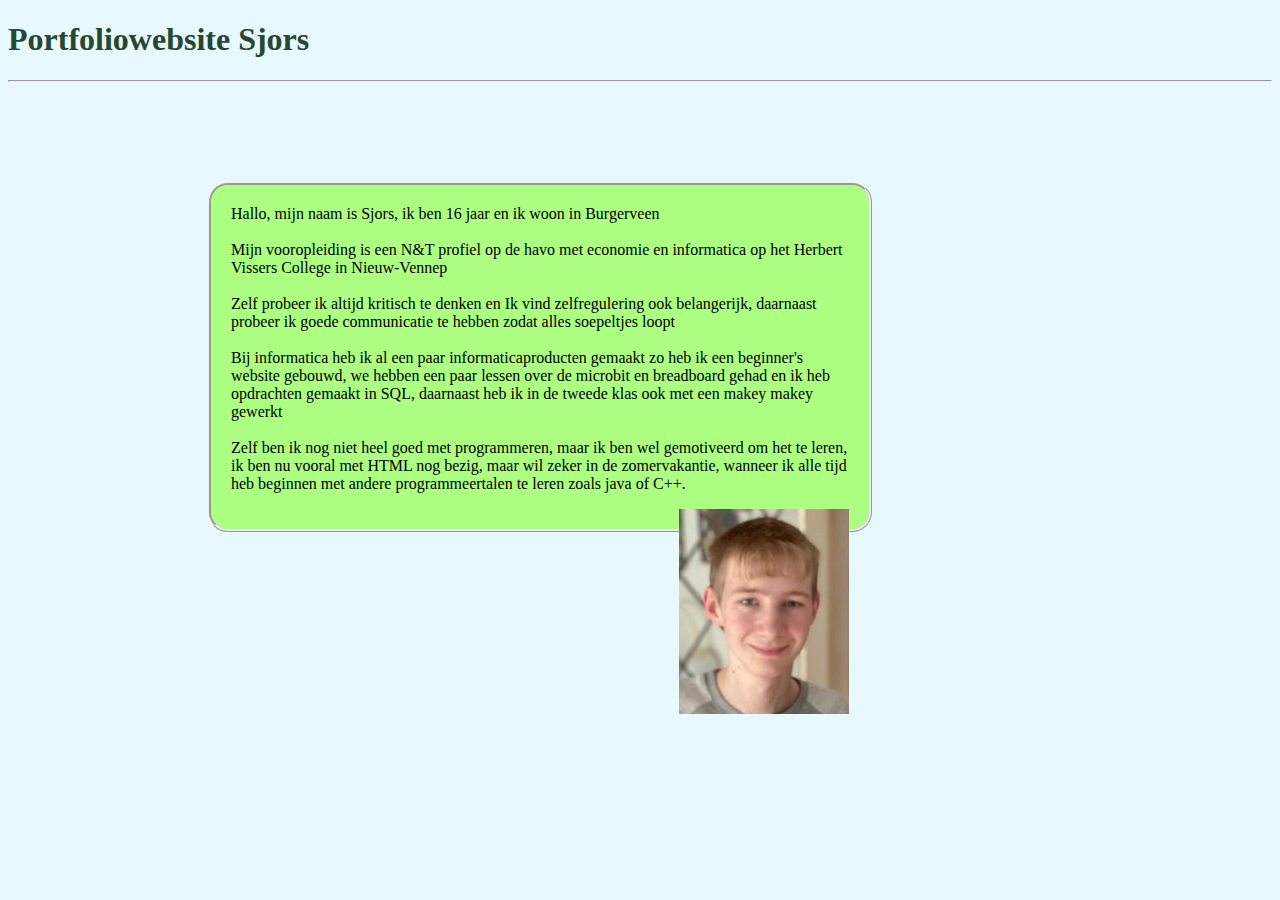
<file: Opdracht 2/index.html>
<!DOCTYPE html>
<html lang="en" dir="ltr">
  <head>
    <meta name="author" content="Sjors Hoogenboom">
    <meta charset="utf-8">
    <meta name="viewport" content="width=device-width, initial-scale=1">
    <link rel="stylesheet" type="text/css" href="./css/css.css">

    <title>Opdracht 2</title>
  </head>
  <body>
    <h1 class="titel">Portfoliowebsite Sjors </h1>
    <hr>

      <p>
        <div class="padding">
        Hallo, mijn naam is Sjors, ik ben 16 jaar en ik woon in Burgerveen
        <br><br>

        Mijn vooropleiding is een N&T profiel op de havo met
        economie en informatica op het Herbert Vissers College in Nieuw-Vennep
        <br><br>

        Zelf probeer ik altijd kritisch te denken en Ik vind zelfregulering
        ook belangerijk, daarnaast probeer ik goede communicatie te hebben
        zodat alles soepeltjes loopt
        <br><br>

        Bij informatica heb ik al een paar informaticaproducten gemaakt zo
        heb ik een beginner's website gebouwd, we hebben een paar lessen over
        de microbit en breadboard gehad en ik heb opdrachten gemaakt in SQL,
        daarnaast heb ik in de tweede klas ook met een makey makey gewerkt
        <br><br>

        Zelf ben ik nog niet heel goed met programmeren, maar ik ben wel
        gemotiveerd om het te leren, ik ben nu vooral met HTML nog bezig,
        maar wil zeker in de zomervakantie, wanneer ik alle tijd heb beginnen
        met andere programmeertalen te leren zoals java of C++.
      </p>
        <div/>
      </body>


<body>

        <div class="foto">
          <img src="images\foto_sjors.jpeg" alt="PasFotoSjors" style="width:170px;height:auto;">
        <div/>

  </body>
</html>
</file>
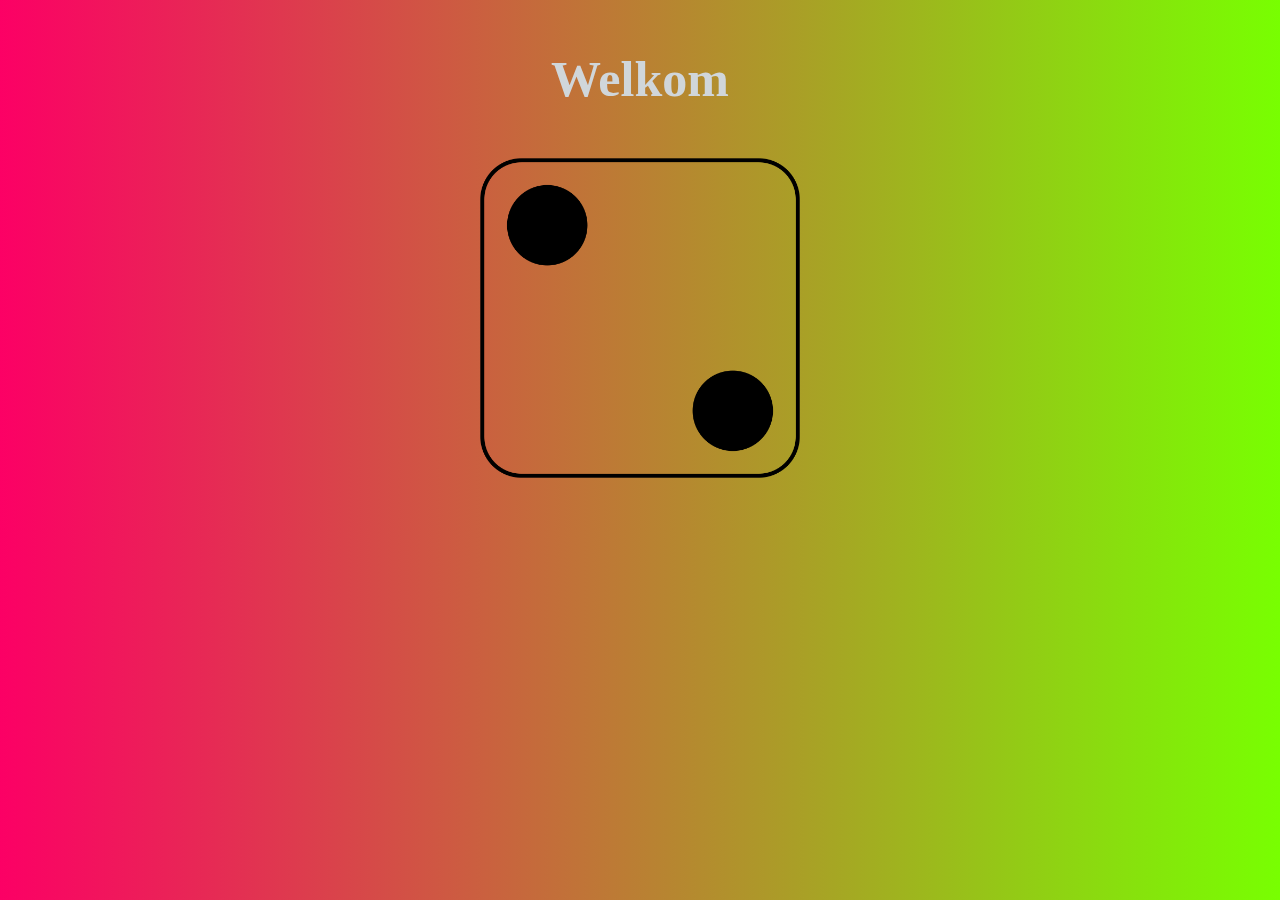
<file: Dice/dice.html>
<!DOCTYPE html>
<html lang="en" dir="ltr">
  <head>
    <meta charset="utf-8">
    <meta name="viewport" content="width=device-width, initial-scale=1.0">
    <title>Dice Roll</title>
    <link rel="stylesheet" href="css\dice.css">
  </head>

      <body>

        <div class="wrapper">
          <h1><h1/>

          <div class="dice-area">
            <p>Welkom</p>
          <img />
          </div>
        </div>

        <script src="js\dice.js" charset="utf-8"></script>

      </body>
</html>
</file>
<file: Opdracht 2/css/css.css>
.titel {
    color: #274730;
}

.padding {
  padding: 20px 20px 20px 20px; background: #ACFF80;
  border-style: ridge;
  border-radius: 20px;
  margin: 100px 400px 100px 200px;

}

.foto {
  float: right;
}

body {
    background: rgba(160, 229, 255,0.25);
}
</file>
